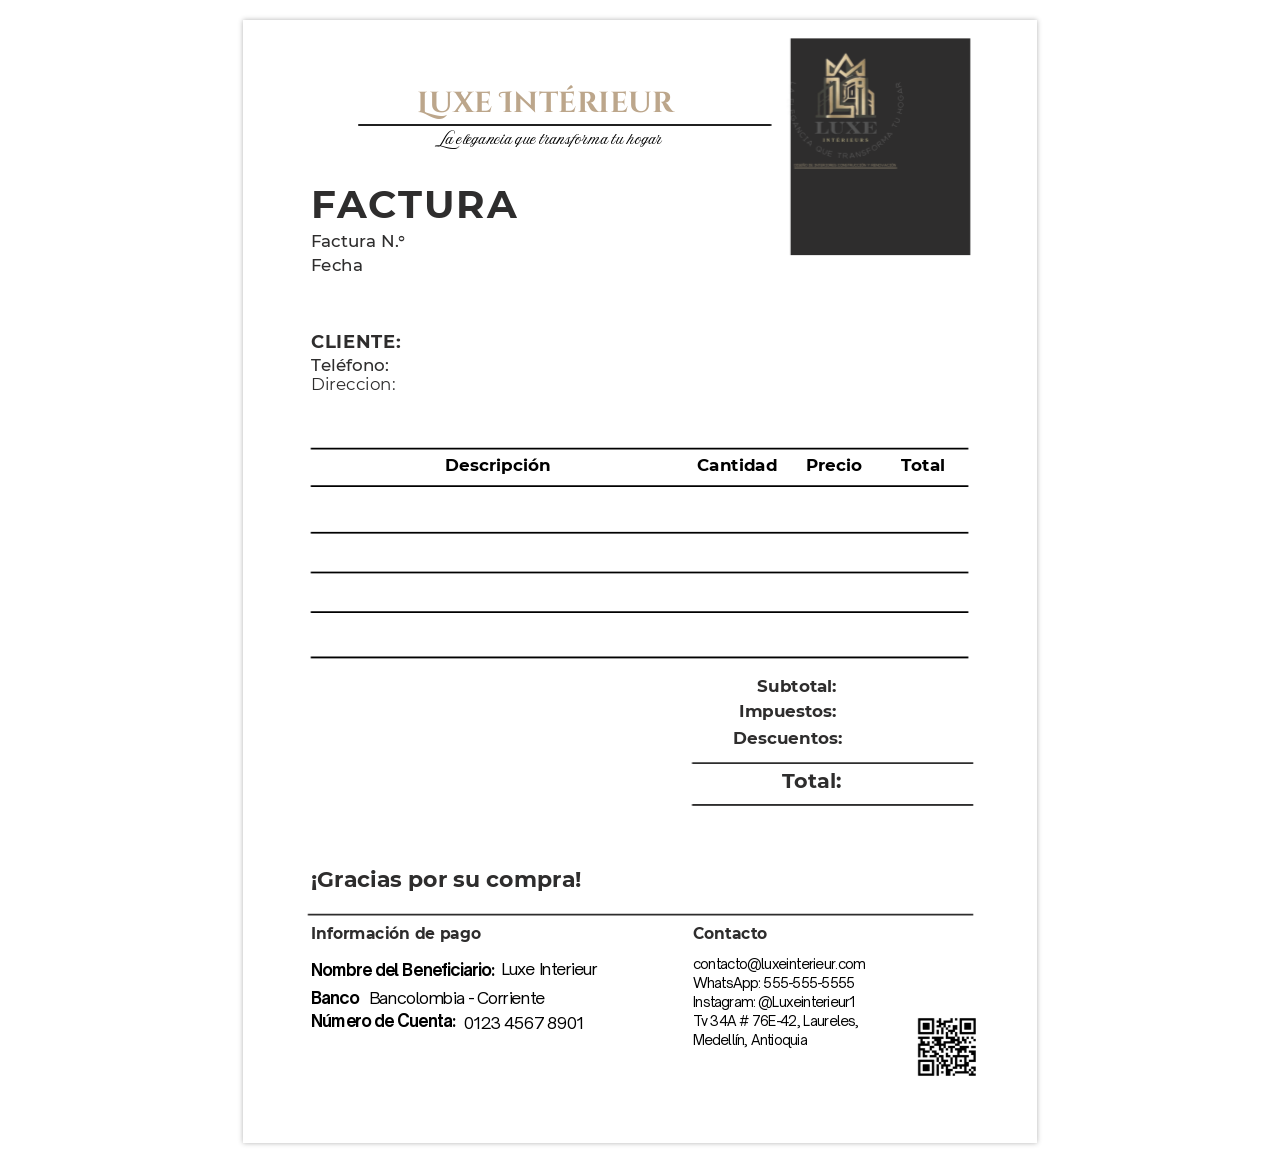
<file: Formato Factura .html>
<!DOCTYPE html><!--[if IE]>  <html class="pdf24_ie"> <![endif]-->
<html>
	<head>
		<meta charset="utf-8" />
		<title>
		</title>
		
	<STYLE> 
 .pdf24_ sup {
	vertical-align: baseline;
	position: relative;
	top: -0.4em;
}
.pdf24_ sub {
	vertical-align: baseline;
	position: relative;
	top: 0.4em;
}
.pdf24_ a:link {text-decoration:none;}
.pdf24_ a:visited {text-decoration:none;}
@media screen and (min-device-pixel-ratio:0), (-webkit-min-device-pixel-ratio:0), (min--moz-device-pixel-ratio: 0) {.pdf24_view{ font-size:10em; transform:scale(0.1); -moz-transform:scale(0.1); -webkit-transform:scale(0.1); -moz-transform-origin:top left; -webkit-transform-origin:top left; } }
.pdf24_layer { }.pdf24_ie { font-size: 1pt; }
.pdf24_ie body { font-size: 12em; }
@media print{.pdf24_view {font-size:1em; transform:scale(1);}}
.pdf24_grlink { position:relative;width:100%;height:100%;z-index:1000000; }
.pdf24_01 {
	position: absolute;
	white-space: nowrap;
}
.pdf24_02 {
	font-size: 1em;
	line-height: 0.0em;
	width: 49.58333em;
	height: 70.16666em;
	border-style: none;
	display: block;
	margin: 0em;
}

@supports(-ms-ime-align:auto) { .pdf24_02 {overflow: hidden;}}
.pdf24_03 {
	position: relative;
}
.pdf24_04 {
	position: absolute;
	pointer-events: none;
	clip: rect(-0.0625em,49.66667em,70.20834em,-0.041667em);
	width: 100%;
}
.pdf24_05 {
	position: relative;
	width: 49.58333em;
}
.pdf24_06 {
	height: 7.016666em;
}
.pdf24_ie .pdf24_06 {
	height: 70.16666em;
}
@font-face {
	font-family:"QRTIIS+Cinzel Decorative Bold";
	src:url("[data-uri]") format("woff");
}
.pdf24_07 {
	font-size: 1.826938em;
	font-family: "QRTIIS+Cinzel Decorative Bold";
	color: #BCA68B;
}
.pdf24_08 {
	line-height: 1.348em;
}
.pdf24_09 {
	letter-spacing: 0em;
}

.pdf24_ie .pdf24_09 {
	letter-spacing: -0.0009px;
}
@font-face {
	font-family:"VQOSVE+Amoresa";
	src:url("[data-uri]") format("woff");
}
.pdf24_10 {
	font-size: 0.87658em;
	font-family: "VQOSVE+Amoresa";
	color: #000000;
}
.pdf24_11 {
	line-height: 2.002em;
}
.pdf24_12 {
	letter-spacing: -0.0001em;
}

.pdf24_ie .pdf24_12 {
	letter-spacing: -0.002px;
}
@font-face {
	font-family:"WLEGMH+Montserrat Bold";
	src:url("[data-uri]") format("woff");
}
.pdf24_13 {
	font-size: 2.432598em;
	font-family: "WLEGMH+Montserrat Bold";
	color: #2E2D2D;
}
.pdf24_14 {
	line-height: 1.379em;
}
.pdf24_15 {
	letter-spacing: 0.04em;
}

.pdf24_ie .pdf24_15 {
	letter-spacing: 1.5568px;
}
@font-face {
	font-family:"NABCCP+Montserrat Medium";
	src:url("[data-uri]") format("woff");
}
.pdf24_16 {
	font-size: 1.053923em;
	font-family: "NABCCP+Montserrat Medium";
	color: #2E2D2D;
}
.pdf24_17 {
	font-size: 1.134807em;
	font-family: "WLEGMH+Montserrat Bold";
	color: #2E2D2D;
}
.pdf24_18 {
	letter-spacing: 0.0399em;
}

.pdf24_ie .pdf24_18 {
	letter-spacing: 0.7242px;
}
@font-face {
	font-family:"KQPERF+Montserrat Regular";
	src:url("[data-uri]") format("woff");
}
.pdf24_19 {
	font-size: 1.053923em;
	font-family: "KQPERF+Montserrat Regular", "Times New Roman";
	color: #2E2D2D;
}
.pdf24_20 {
	font-size: 1.054147em;
	font-family: "WLEGMH+Montserrat Bold";
	color: #000000;
}
.pdf24_21 {
	font-size: 1.054147em;
	font-family: "WLEGMH+Montserrat Bold";
	color: #2E2D2D;
}
.pdf24_22 {
	font-size: 1.297183em;
	font-family: "WLEGMH+Montserrat Bold";
	color: #2E2D2D;
}
.pdf24_23 {
	font-size: 1.378067em;
	font-family: "WLEGMH+Montserrat Bold";
	color: #2E2D2D;
}
.pdf24_24 {
	font-size: 0.973039em;
	font-family: "WLEGMH+Montserrat Bold";
	color: #2E2D2D;
}
@font-face {
	font-family:"TIIKJT+Open Sauce One Regular";
	src:url("[data-uri]") format("woff");
}
.pdf24_25 {
	font-size: 0.860324em;
	font-family: "TIIKJT+Open Sauce One Regular";
	color: #000000;
}
.pdf24_26 {
	line-height: 1.237em;
}
.pdf24_27 {
	letter-spacing: -0.0484em;
}

.pdf24_ie .pdf24_27 {
	letter-spacing: -0.6659px;
}
.pdf24_28 {
	letter-spacing: -0.0485em;
}

.pdf24_ie .pdf24_28 {
	letter-spacing: -0.6669px;
}
.pdf24_29 {
	font-size: 1.027201em;
	font-family: "TIIKJT+Open Sauce One Regular";
	color: #000000;
}
.pdf24_30 {
	letter-spacing: -0.048em;
}

.pdf24_ie .pdf24_30 {
	letter-spacing: -0.7889px;
}
@font-face {
	font-family:"UPIJHV+Open Sauce One Bold";
	src:url("[data-uri]") format("woff");
}
.pdf24_31 {
	font-size: 1.027164em;
	font-family: "UPIJHV+Open Sauce One Bold";
	color: #000000;
}
.pdf24_32 {
	font-size: 1.027201em;
	font-family: "UPIJHV+Open Sauce One Bold";
	color: #000000;
}
.pdf24_33 {
	letter-spacing: -0.0486em;
}

.pdf24_ie .pdf24_33 {
	letter-spacing: -0.798px;
}

 body > div {
	box-shadow: 0 0 5px rgba(0,0,0,0.3) !important;
	margin: 20px auto !important;
}

</STYLE> 
</head>
	<body>
		<div id="page_0" class="pdf24_ pdf24_02">
			<div class="pdf24_03">
				<img src="[data-uri]" alt="" class="pdf24_04" />
			</div>
			<div class="pdf24_view">
				<div class="pdf24_05 pdf24_06">
					<div class="pdf24_01" style="left:10.8508em;top:3.9512em;"><span class="pdf24_07 pdf24_08 pdf24_09" style="word-spacing:0em;">Luxe Intérieur &nbsp;</span></div>
					<div class="pdf24_01" style="left:11.9714em;top:6.7859em;"><span class="pdf24_10 pdf24_11 pdf24_12" style="word-spacing:0.0001em;">La elegancia que transforma tu hogar &nbsp;</span></div>
					<div class="pdf24_01" style="left:4.2263em;top:9.8365em;"><span class="pdf24_13 pdf24_14 pdf24_15">FACTURA &nbsp;</span></div>
					<div class="pdf24_01" style="left:4.2263em;top:13.1002em;"><span class="pdf24_16 pdf24_14 pdf24_12" style="word-spacing:0em;">Factura N.° &nbsp;</span></div>
					<div class="pdf24_01" style="left:4.2263em;top:14.5559em;"><span class="pdf24_16 pdf24_14 pdf24_12">Fecha &nbsp;</span></div>
					<div class="pdf24_01" style="left:4.2263em;top:19.2888em;"><span class="pdf24_17 pdf24_14 pdf24_18">CLIENTE: &nbsp;</span></div>
					<div class="pdf24_01" style="left:4.2263em;top:20.864em;z-index:82;"><span class="pdf24_16 pdf24_14 pdf24_12">Teléfono: &nbsp;</span></div>
					<div class="pdf24_01" style="left:4.2263em;top:22.0195em;"><span class="pdf24_19 pdf24_14 pdf24_12">Direccion: &nbsp;</span></div>
					<div class="pdf24_01" style="left:12.6514em;top:27.0858em;"><span class="pdf24_20 pdf24_14 pdf24_09">Descripción &nbsp;</span></div>
					<div class="pdf24_01" style="left:28.3657em;top:27.0858em;"><span class="pdf24_20 pdf24_14 pdf24_09">Cantidad &nbsp;</span></div>
					<div class="pdf24_01" style="left:35.1595em;top:27.0858em;"><span class="pdf24_20 pdf24_14 pdf24_09">Precio &nbsp;</span></div>
					<div class="pdf24_01" style="left:41.1167em;top:27.0858em;"><span class="pdf24_20 pdf24_14 pdf24_09">Total &nbsp;</span></div>
					<div class="pdf24_01" style="left:32.1406em;top:40.8831em;"><span class="pdf24_21 pdf24_14 pdf24_09">Subtotal: &nbsp;</span></div>
					<div class="pdf24_01" style="left:31.0025em;top:42.4878em;"><span class="pdf24_21 pdf24_14 pdf24_09">Impuestos: &nbsp;</span></div>
					<div class="pdf24_01" style="left:30.6473em;top:44.1695em;"><span class="pdf24_21 pdf24_14 pdf24_09">Descuentos: &nbsp;</span></div>
					<div class="pdf24_01" style="left:33.6684em;top:46.6717em;"><span class="pdf24_22 pdf24_14 pdf24_09">Total: &nbsp;</span></div>
					<div class="pdf24_01" style="left:4.2263em;top:52.7679em;"><span class="pdf24_23 pdf24_14 pdf24_12" style="word-spacing:0.0001em;">¡Gracias por su compra! &nbsp;</span></div>
					<div class="pdf24_01" style="left:4.2263em;top:56.4401em;"><span class="pdf24_24 pdf24_14 pdf24_09" style="word-spacing:0em;">Información de pago &nbsp;</span></div>
					<div class="pdf24_01" style="left:28.0962em;top:56.4401em;"><span class="pdf24_24 pdf24_14 pdf24_09">Contacto &nbsp;</span></div>
					<div class="pdf24_01" style="left:28.0962em;top:58.4412em;"><a href="mailto:contacto@luxeinterieur.com" target="_blank"><span class="pdf24_25 pdf24_26 pdf24_27">contacto@luxeinterieur.com &nbsp;</span></a></div>
					<div class="pdf24_01" style="left:28.0962em;top:59.6292em;"><span class="pdf24_25 pdf24_26 pdf24_28" style="word-spacing:0.0005em;">WhatsApp: 555-555-5555 &nbsp;</span></div>
					<div class="pdf24_01" style="left:28.0962em;top:60.8171em;"><span class="pdf24_25 pdf24_26 pdf24_27" style="word-spacing:0.0004em;">Instagram: @Luxeinterieur1 &nbsp;</span></div>
					<div class="pdf24_01" style="left:28.0962em;top:62.0051em;"><span class="pdf24_25 pdf24_26 pdf24_27" style="word-spacing:0.0002em;">Tv 34A # 76E-42, Laureles, &nbsp;</span></div>
					<div class="pdf24_01" style="left:28.0962em;top:63.193em;z-index:333;"><span class="pdf24_25 pdf24_26 pdf24_27" style="word-spacing:0.0003em;">Medellín, Antioquia &nbsp;</span></div>
					<div class="pdf24_01" style="left:16.1017em;top:58.687em;"><span class="pdf24_29 pdf24_26 pdf24_30" style="word-spacing:0em;">Luxe Interieur &nbsp;</span></div>
					<div class="pdf24_01" style="left:4.2263em;top:58.7272em;z-index:388;"><span class="pdf24_31 pdf24_26 pdf24_28" style="word-spacing:0.0003em;">Nombre del Beneficiario: &nbsp;</span></div>
					<div class="pdf24_01" style="left:4.2263em;top:60.4875em;"><span class="pdf24_32 pdf24_26 pdf24_30" style="word-spacing:0.3989em;">Banco </span><span class="pdf24_29 pdf24_26 pdf24_30" style="word-spacing:0em;">Bancolombia - Corriente &nbsp;</span></div>
					<div class="pdf24_01" style="left:4.2263em;top:61.894em;z-index:366;"><span class="pdf24_31 pdf24_26 pdf24_33" style="word-spacing:0.0003em;">Número de Cuenta: &nbsp;</span></div>
					<div class="pdf24_01" style="left:13.8255em;top:62.0594em;"><span class="pdf24_29 pdf24_26 pdf24_30" style="word-spacing:0em;">0123 4567 8901 &nbsp;</span></div>
				</div>
			</div>
		</div>
	</body>
</html>
</file>
